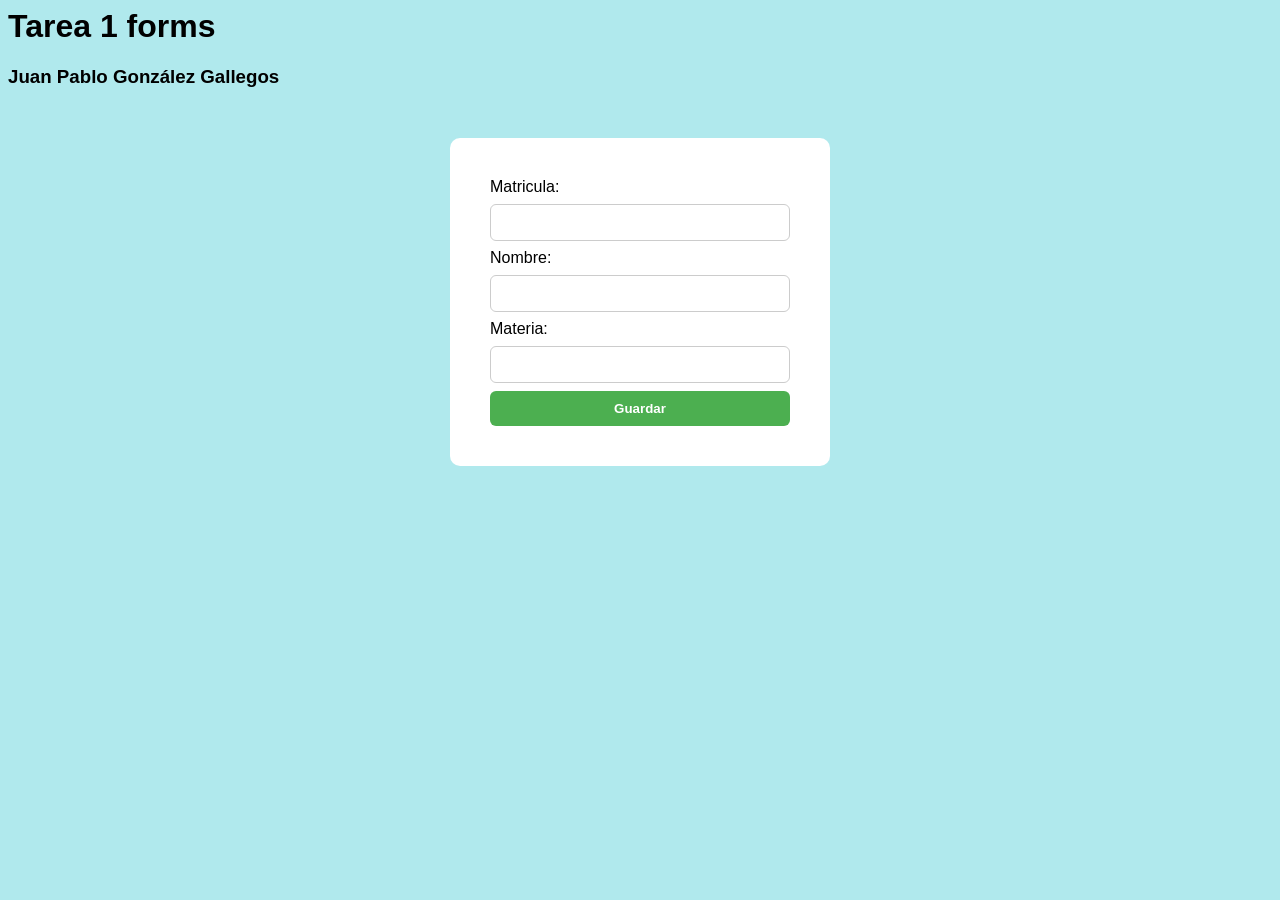
<file: Tareas/index.html>
<html>
    <head>
        <title>Tarea 1</title>
        <h1>Tarea 1 forms</h1>
        <h3>Juan Pablo González Gallegos</h3>
        <link rel="stylesheet" href="index.css">
    </head>
    <body>
        <form action="index.html" method="get">
            Matricula:
            <input type="text" name="Matricula"><br>
            Nombre:
            <input type="text" name="Nombre"><br>
            Materia:
            <input type="text" name="Materia"><br>
            <input type="submit" value="Guardar">
        </form>
    </body>
</html>
</file>
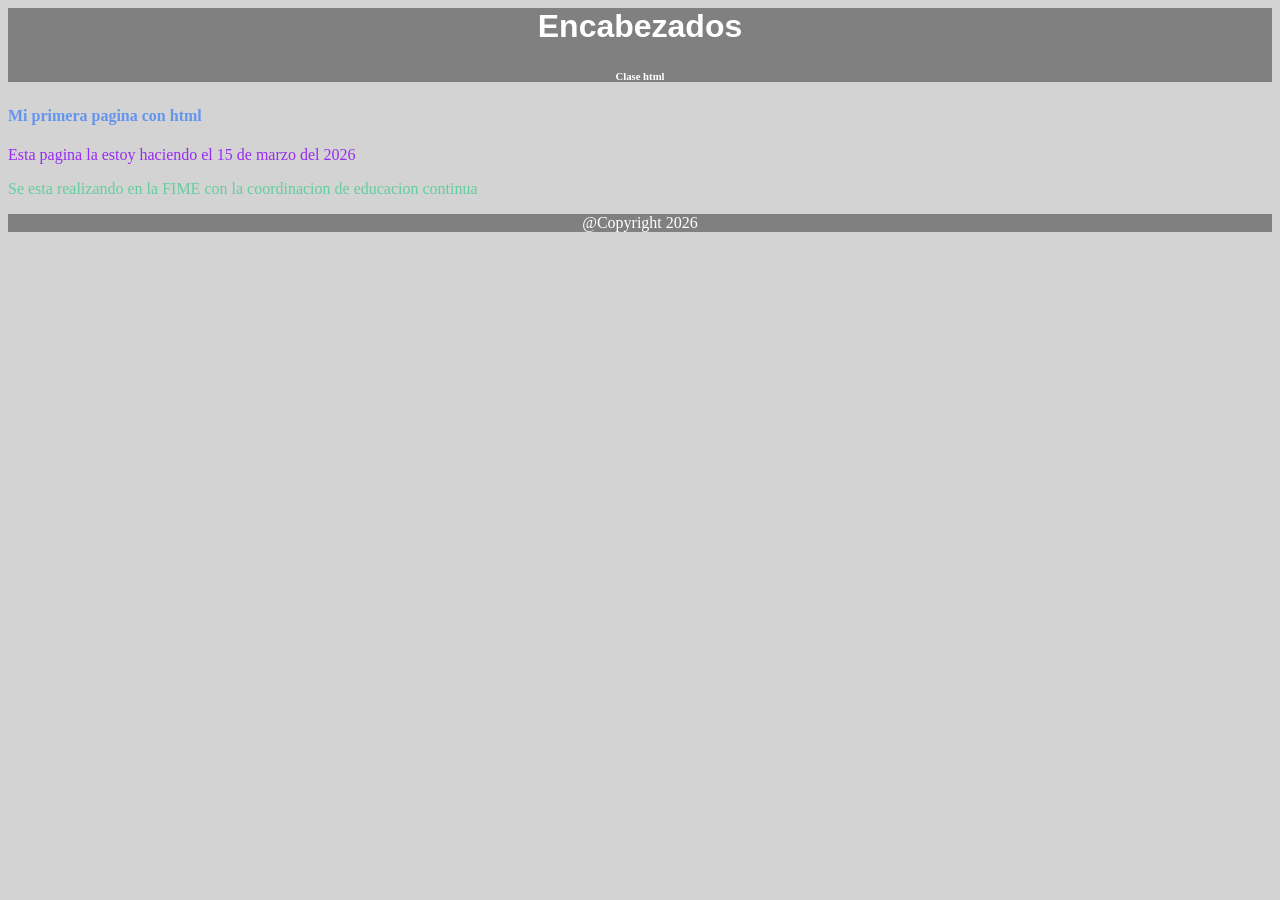
<file: ejemplo2.html>
<html>
    <head>
        <title>Ejemplo 2</title>
        <style>
            body{
                background-color: lightgray;
            }
            h4{
                color: cornflowerblue;
            }
            p{
                color: #8900f9cc;
            }
            .p1{
                color: rgba(9, 202, 115, 0.553);
            }

            header, footer{
                background: gray;
                color: white;
                text-align: center;
            }
            header h1{
                font-family: Verdana, Geneva, Tahoma, sans-serif;
            }
        </style>
    </head>
    <body>
        <header>
            <h1>Encabezados</h1>
            <h6>Clase html</h6>
        </header>
        <h4>Mi primera pagina con html</h4>
        <p>Esta pagina la estoy haciendo el 15 de marzo del 2026</p>
        <p class="p1">Se esta realizando en la FIME con la coordinacion de educacion continua</p>
    </body>
    <footer>@Copyright 2026</footer>
</html>
</file>
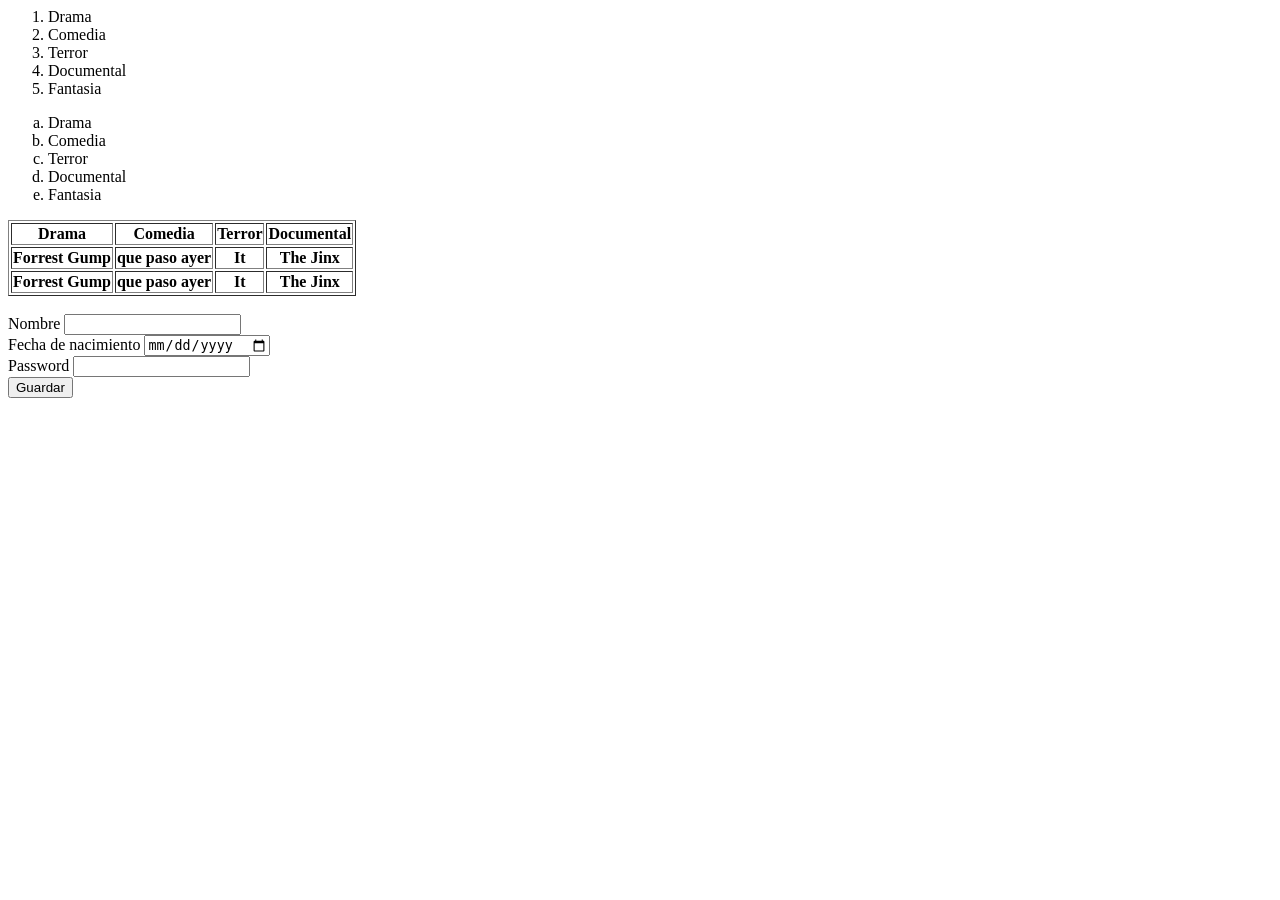
<file: ejemplolistas.html>
<html>
<style>
    ul{
        list-style: decimal;
    }
</style>

<ul>
    <li>Drama</li>
    <li>Comedia</li>
    <li>Terror</li>
    <li>Documental</li>
    <li>Fantasia</li>
</ul>

<ol style="list-style: lower-alpha;">
    <li>Drama</li>
    <li>Comedia</li>
    <li>Terror</li>
    <li>Documental</li>
    <li>Fantasia</li>
</ol>

<table border="1">
    <tr>
        <th>Drama</th>
        <th>Comedia</th>
        <th>Terror</th>
        <th>Documental</th>
    </tr>
    <tr>
        <th>Forrest Gump</th>
        <th>que paso ayer</th>
        <th>It</th>
        <th>The Jinx</th>
    </tr>
    <tr>
        <th>Forrest Gump</th>
        <th>que paso ayer</th>
        <th>It</th>
        <th>The Jinx</th>
    </tr>
</table>
<br>
<form action="#" method="get">
    Nombre
    <input type="text"><br>
    Fecha de nacimiento
    <input type="date"><br>
    Password
    <input type="password"><br>
    <input type="submit" value="Guardar">
</form>
</html>
</file>
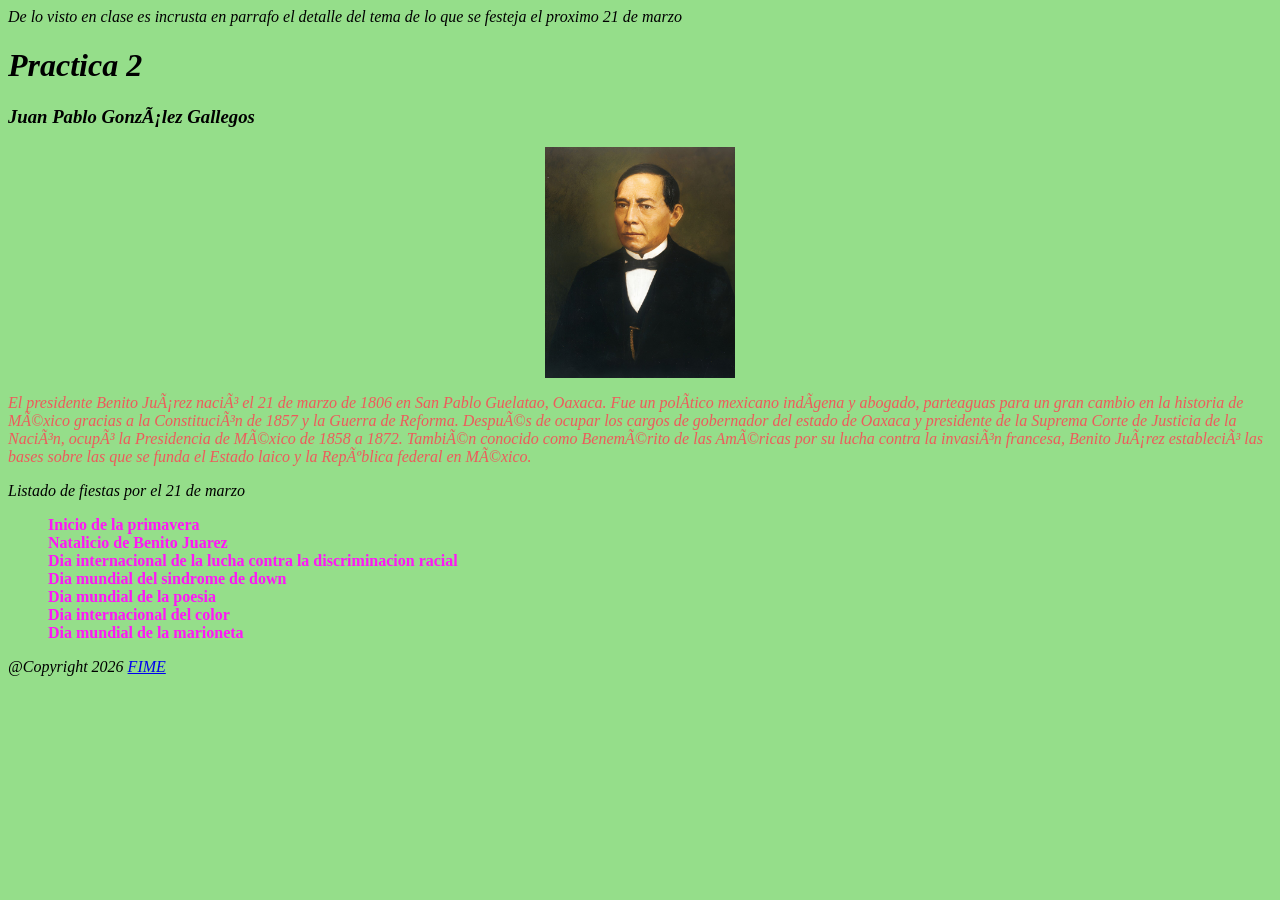
<file: Clase1/Practica2.html>
De lo visto en clase es incrusta en parrafo el detalle del tema de lo que se festeja el proximo 21 de marzo

<html>
    <head>
        <title>Practica 2</title>
        <meta charset="utf_8">
        <meta name="description" content="Practica 2 curso html">
        <meta name="viewport" content="width=device-width, initial-scale=1.0">
        <h1>Practica 2</h1>
        <h3>Juan Pablo González Gallegos</h3>
        <style>
            body{
                background-color: rgb(149, 222, 138);
                font-family: Cambria, Cochin, Georgia, Times, 'Times New Roman', serif;
                font-style: italic;
            }
            .i1{
                display: flex;
                justify-content: center;
                align-items: center;
            }
            p{
                color: rgb(237, 91, 91);
            }
            .o1{
                color: rgb(255, 22, 247);
                list-style-type: none;
                font-weight: bold;
                font-style: normal;
            }
        </style>
    </head>
    <body>
       <div class="i1">
        <img src="benito.jpg" width="15%" height="15%" alt="Benito">
        </div>
       <p>
            El presidente Benito Juárez nació el 21 de marzo de 1806 en San Pablo Guelatao, Oaxaca.
            Fue un político mexicano indígena y abogado, parteaguas para un gran cambio en la historia de México gracias a la Constitución de 1857 y la Guerra de Reforma.
            Después de ocupar los cargos de gobernador del estado de Oaxaca y presidente de la Suprema Corte de Justicia de la Nación, ocupó la Presidencia de México de 1858 a 1872.
            También conocido como Benemérito de las Américas por su lucha contra la invasión francesa, Benito Juárez estableció las bases sobre las que se funda el Estado laico y la República federal en México.
       </p>
       Listado de fiestas por el 21 de marzo
       <ol class="o1">
            <li>Inicio de la primavera</li>
            <li>Natalicio de Benito Juarez</li>
            <li>Dia internacional de la lucha contra la discriminacion racial</li>
            <li>Dia mundial del sindrome de down</li>
            <li>Dia mundial de la poesia</li>
            <li>Dia internacional del color</li>
            <li>Dia mundial de la marioneta</li>
       </ol>
       <footer>@Copyright 2026 <a href="https://www.gob.mx/agroasemex/articulos/213-aniversario-del-natalicio-de-benito-juarez">FIME</a></footer>
    </body>
</html>
</file>
<file: Tareas/index.css>
form{
    background: white;
    padding: 40px;
    width: 500px;
    border-radius: 10px;
    max-width: 300px;
    margin: 50px auto;
}

body{
    font-family: Arial;
    background-color: #b0e9ed;
}

input[type="text"] {
    width: 100%;
    padding: 10px;
    margin: 8px 0;
    border: 1px solid #ccc;
    border-radius: 6px;
    box-sizing: border-box;
    transition: 0.3s;
}

input[type="submit"] {
    width: 100%;
    padding: 10px;
    background-color: #4CAF50;
    color: white;
    border: none;
    border-radius: 6px;
    cursor: pointer;
    font-weight: bold;
    transition: 0.3s;
}
</file>
